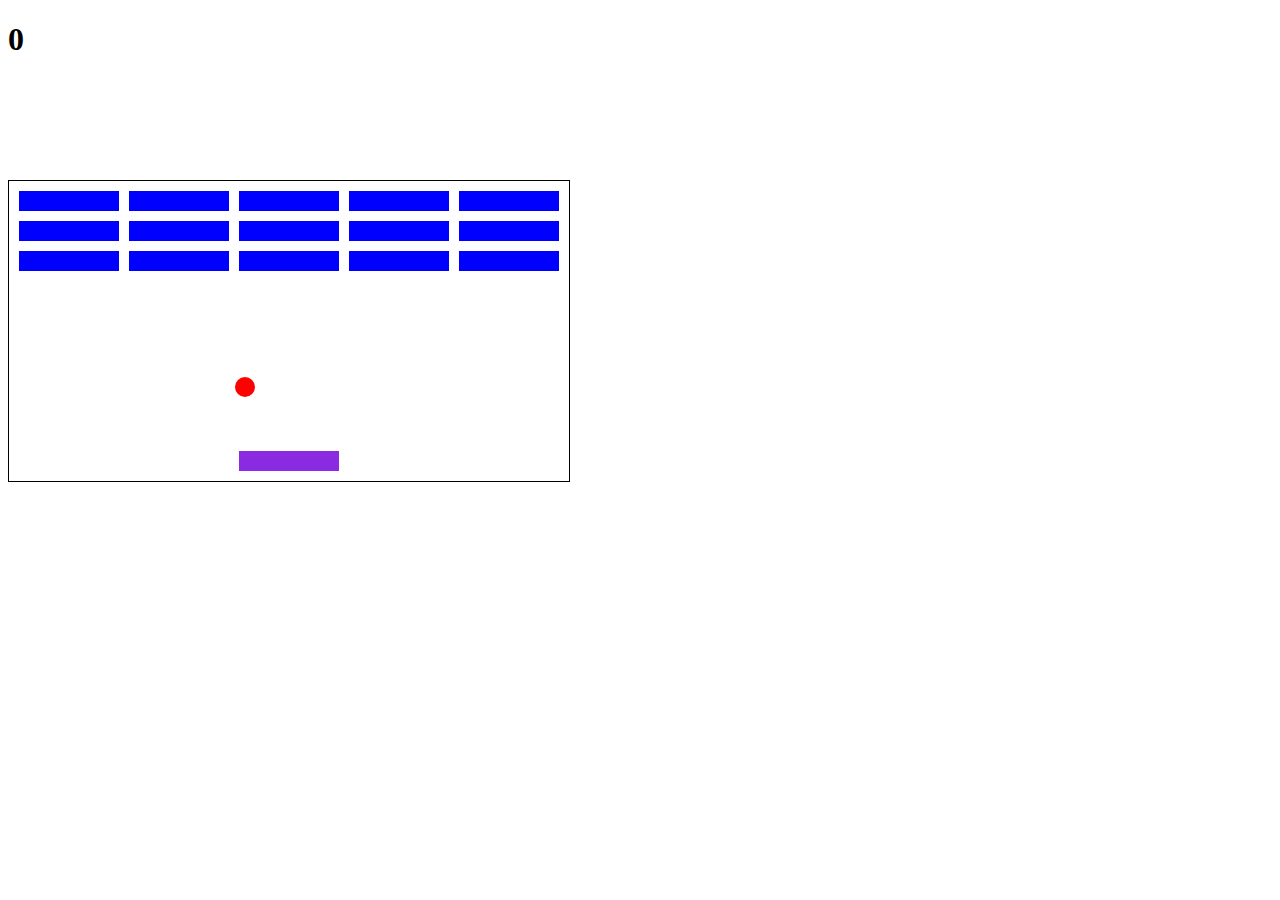
<file: Break Out/index.html>
<!DOCTYPE html>
<html>
<head>
    <meta charset="utf-8" />
    <title>2D Breakout Game</title>
    <link rel="stylesheet" href="styles.css">
</head>
<body>
<h1 id="score">0</h1>
<div class="grid"></div>

<script src="index.js"></script>
</body>
</html>
</file>
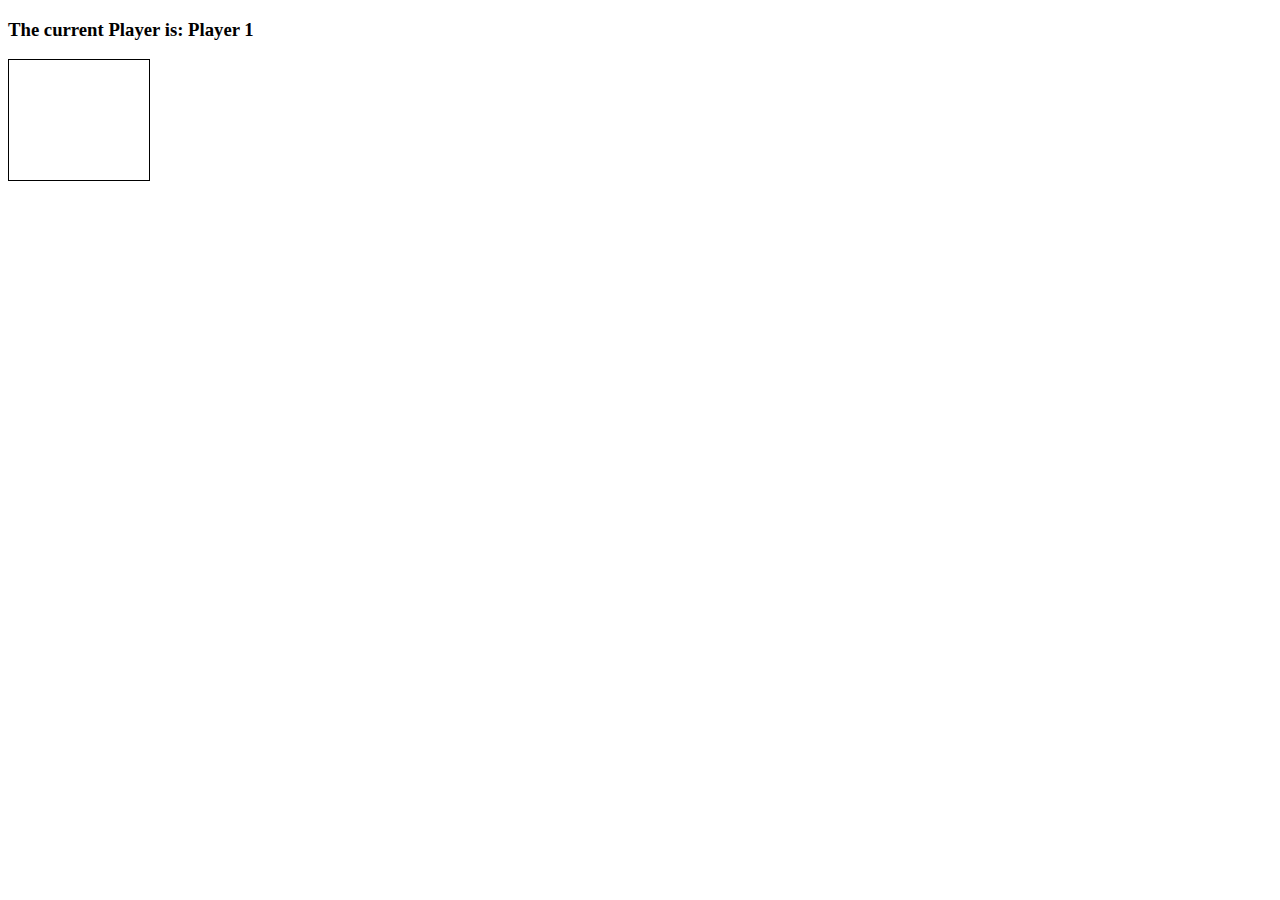
<file: Connect four-master/index.html>
<!doctype html>

<html lang="en">
<head>
  <meta charset="utf-8">
  <title>Connect Four</title>
  <link rel="stylesheet" href="style.css">
  <script src="app.js" charset="utf-8"></script>
</head>
<body>
  <h3>The current Player is: Player <span id="current-player">1</span></h3>
  <h3 id="result"></h3>

  <div class="grid">
    <div></div>
    <div></div>
    <div></div>
    <div></div>
    <div></div>
    <div></div>
    <div></div>
    <div></div>
    <div></div>
    <div></div>
    <div></div>
    <div></div>
    <div></div>
    <div></div>
    <div></div>
    <div></div>
    <div></div>
    <div></div>
    <div></div>
    <div></div>
    <div></div>
    <div></div>
    <div></div>
    <div></div>
    <div></div>
    <div></div>
    <div></div>
    <div></div>
    <div></div>
    <div></div>
    <div></div>
    <div></div>
    <div></div>
    <div></div>
    <div></div>
    <div></div>
    <div></div>
    <div></div>
    <div></div>
    <div></div>
    <div></div>
    <div></div>
    <div class="taken"></div>
    <div class="taken"></div>
    <div class="taken"></div>
    <div class="taken"></div>
    <div class="taken"></div>
    <div class="taken"></div>
    <div class="taken"></div>
  </div>

</body>
</html>
</file>
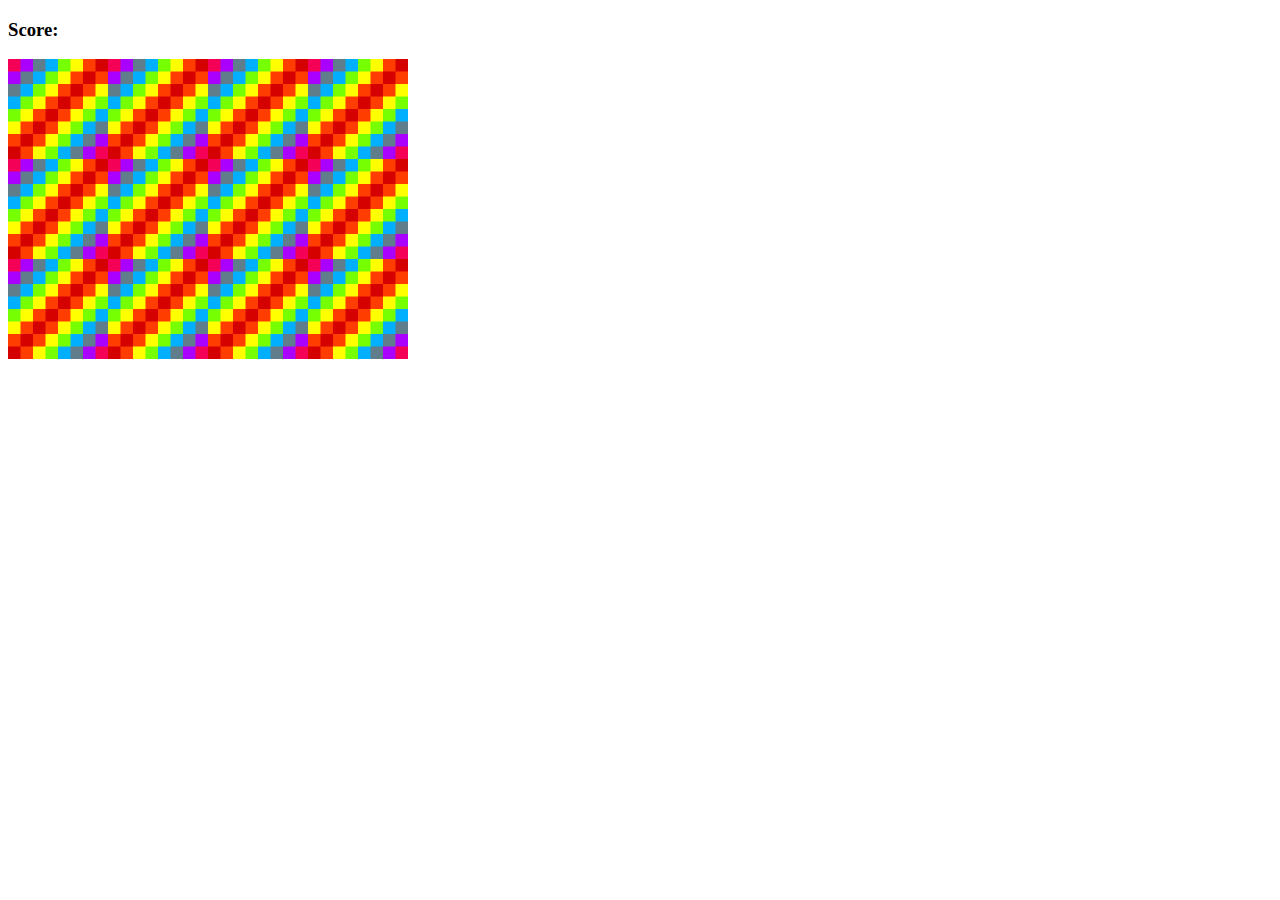
<file: Memory Game/index.html>
<!DOCTYPE html>
<html>
    <head>
        <meta>
        <title>Memory Game</title>
        <link rel="stylesheet" type="text/css" href="styles.css"/>    
    </head>
    <body>
        <h3>Score: <span id="result"></span></h3>
        <div id="grid"></div>
        <script src="app.js"></script>
    </body>
</html>
</file>
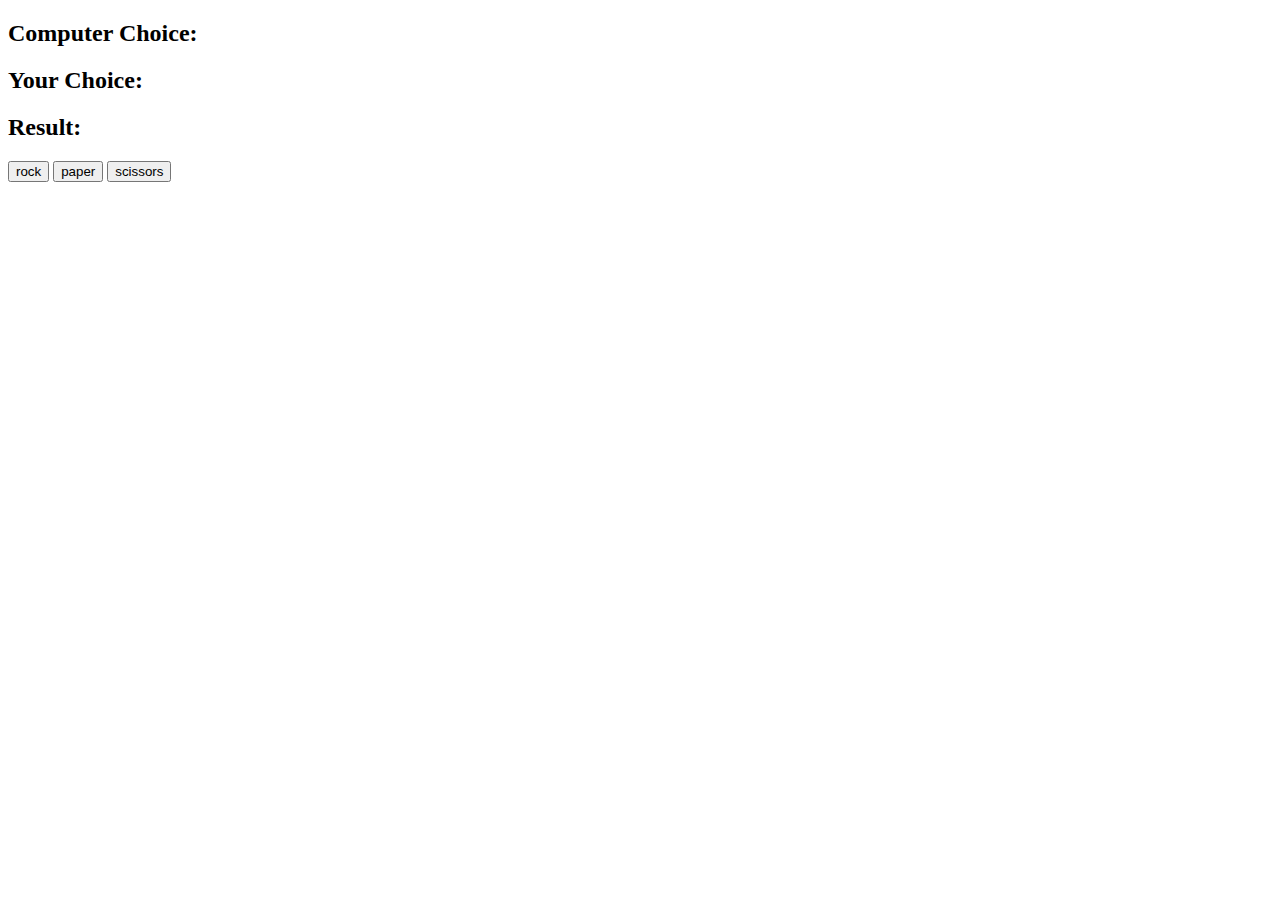
<file: Rock-paper-Scissors/index.html>
<!DOCTYPE html>
<html lang="en" dir="ltr">
    <head>
        <meta charset="utf-8">
        <title>Rock Paper Scissors Tutorial</title>
    </head>
    <body>
        <h2>Computer Choice:<span id="computer-choice"></span></h2>
        <h2>Your Choice:<span id="user-choice"></span></h2>
        <h2>Result:<span id="result"></span></h2>

        <button id="rock">rock</button>
        <button id="paper">paper</button>
        <button id="scissors">scissors</button>
        
        <script src="app.js" charset="utf-8"></script>
    </body>
</html>
</file>
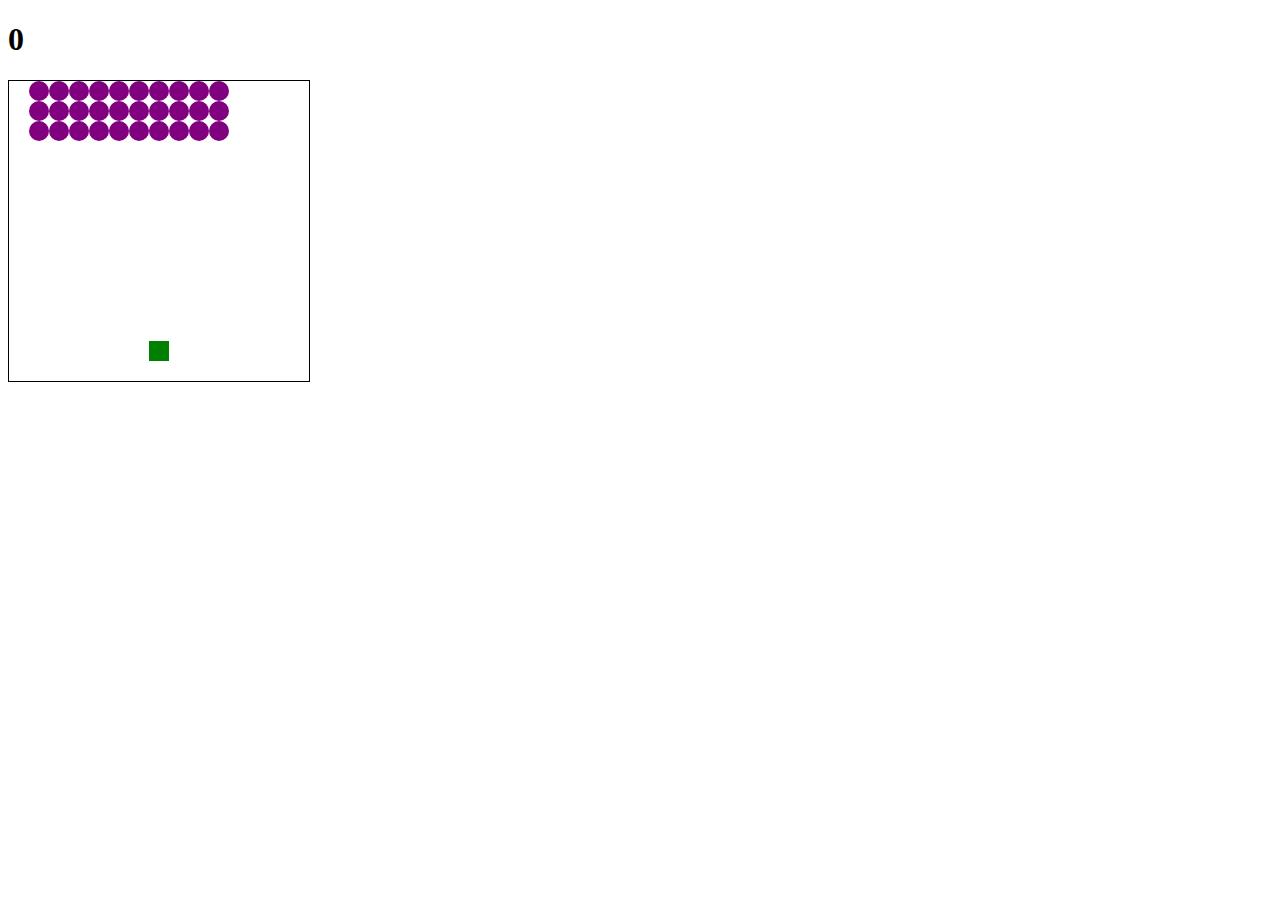
<file: Space-InvadersMaster/index.html>
<!doctype html>

<html lang="en">
<head>
  <meta charset="utf-8">

  <title>Space Invaders</title>
  <link rel="stylesheet" href="style.css">

</head>
<body>
  <h1 class="results">0</h1>
  <div class="grid"></div>
  <script src="app.js"></script>
</body>
</html>
</file>
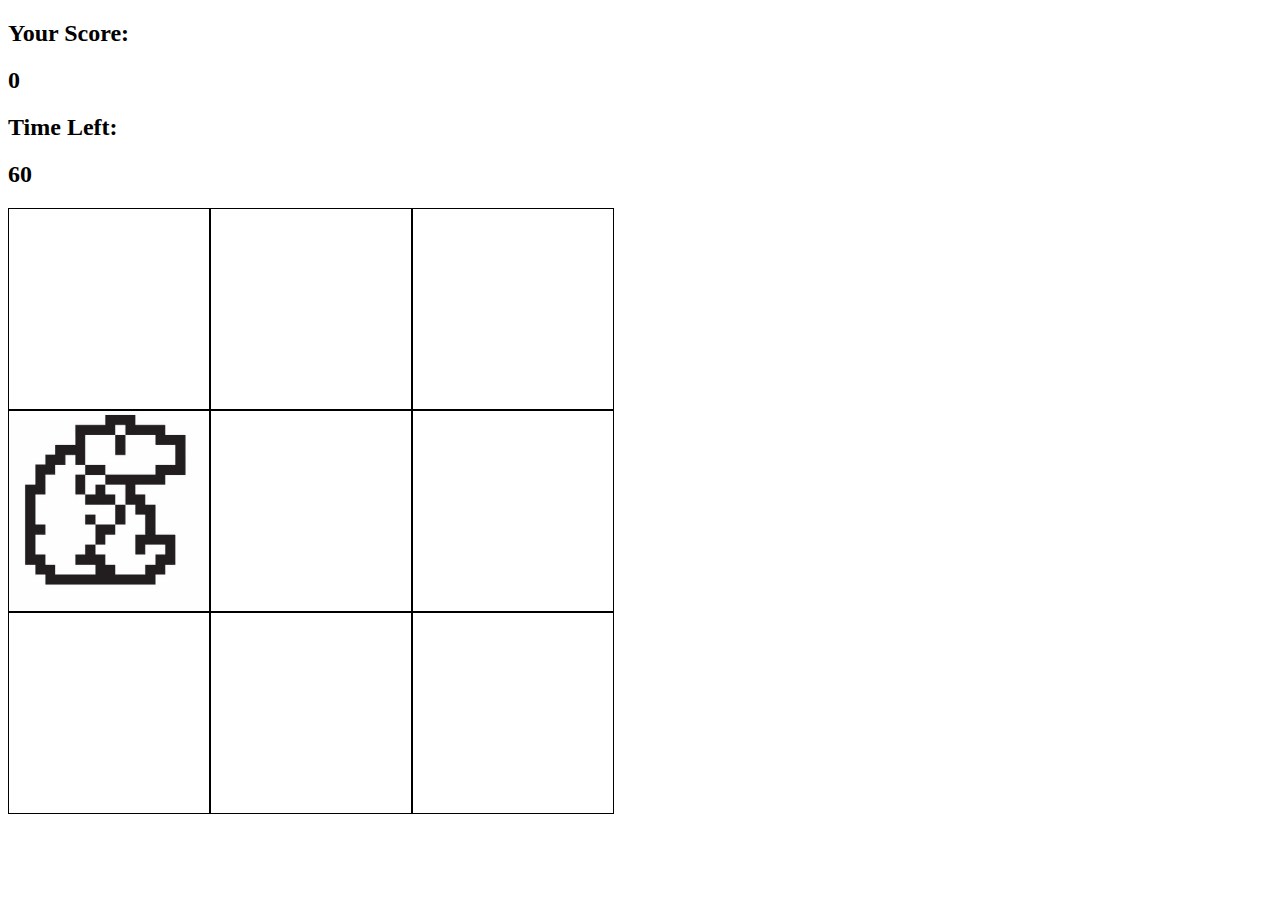
<file: Whac-a-Mole/index.html>
<!DOCTYPE html>
<html lang="en">
    <head>
        <meta charset="utf-8">
        <title>Whac-A-Mole</title>
        <link rel="stylesheet" href="styles.css">
    </head>
    <body>
        <h2>Your Score:</h2>
        <h2 id="score">0</h2>

        <h2>Time Left:</h2>
        <h2 id="time-left">60</h2>
        <div class="grid">
            <div class="square" id="1"></div>
            <div class="square" id="2"></div>
            <div class="square" id="3"></div>
            <div class="square" id="4"></div>
            <div class="square" id="5"></div>
            <div class="square" id="6"></div>
            <div class="square" id="7"></div>
            <div class="square" id="8"></div>
            <div class="square" id="9"></div>
        </div>
        <script src="app.js"></script>
    </body>
</html>
</file>
<file: Break Out/styles.css>
.grid {
    position: absolute;
    width: 560px;
    height: 300px;
    border: solid 1px black;
    margin-top: 100px;
  }
  
  .user {
    position: absolute;
    width: 100px;
    height: 20px;
    background-color: blueviolet;
  }
  
  .block {
    position: absolute;
    width: 100px;
    height: 20px;
    background-color: blue;
  }
  
  .ball {
    position: absolute;
    width: 20px;
    height: 20px;
    border-radius: 10px;
    background-color: red;
  }
</file>
<file: Connect four-master/style.css>
.grid {
    border: 1px solid;
    height: 120px;
    width: 140px;
    display: flex;
    flex-wrap: wrap;
  }
  
  .grid div {
    height: 20px;
    width: 20px;
  }
  
  .player-one {
    background-color: red;
    border-radius: 10px;
  }
  
  .player-two {
    background-color: blue;
    border-radius: 10px;
  }
</file>
<file: Memory Game/styles.css>
#grid{
    width: 400px;
    height: 300px;
    display: flex;
    flex-wrap: wrap;
}
</file>
<file: Space-InvadersMaster/style.css>
.grid {
	width: 300px;
	height: 300px;
	border: solid black 1px;
	display: flex;
	flex-wrap: wrap;
}

.grid div {
	width: 20px;
	height: 20px;
}

.invader {
	background-color: purple;
	border-radius: 10px;
}

.shooter {
	background-color: green;
}

.laser {
	background-color: orange;
}

.boom {
	background-color: red;
}
</file>
<file: Whac-a-Mole/styles.css>
.grid{
    width: 606px;
    height: 606px;
    display: flex;
    flex-wrap: wrap;
}
.square{
    height: 200px;
    width: 200px;
    border:solid black 1px;
}
.mole{
    background-image: url("mole.jpg");
    background-size: cover;
}
</file>
